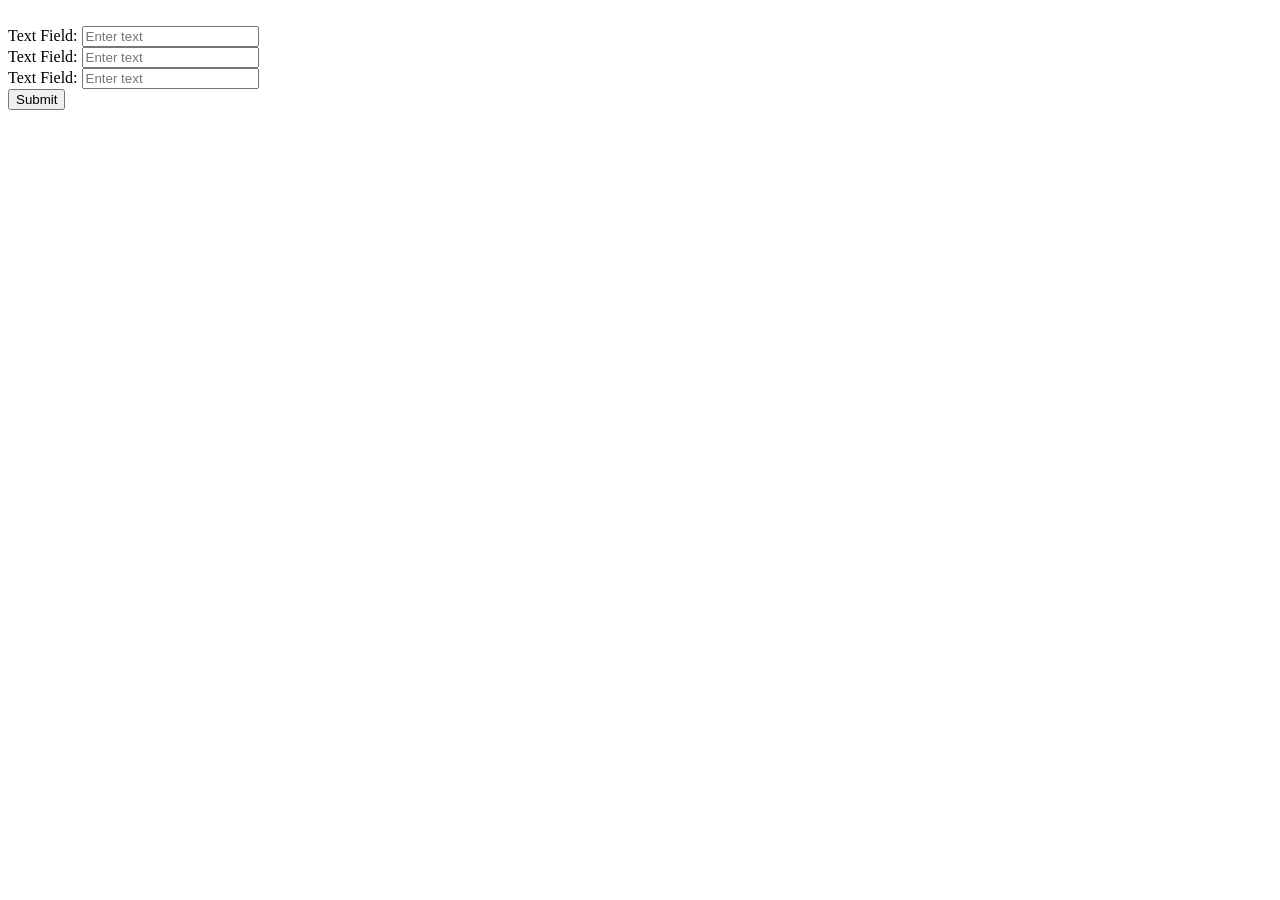
<file: templates/form-template.html>
<!DOCTYPE html>
<html lang="en">


<body>
    <!-- Main Section -->
    <main class="formPage my-xl">
        <div class="content-box">
            <div class="formWrapper">
                <a class="backButton" href="#"><i class="im im-angle-left"></i></a>
                <br>

                <form class="form" method="POST">
                    <!-- Input:Text -->
                    <div class="form__field">
                        <label for="formInput#text">Text Field: </label>
                        <input class="input input--text" id="formInput#text" type="text" name="text"
                            placeholder="Enter text" />
                    </div>

                    <!-- Input:Text -->
                    <div class="form__field">
                        <label for="formInput#text">Text Field: </label>
                        <input class="input input--text" id="formInput#text" type="text" name="text"
                            placeholder="Enter text" />
                    </div>

                    <!-- Input:Text -->
                    <div class="form__field">
                        <label for="formInput#text">Text Field: </label>
                        <input class="input input--text" id="formInput#text" type="text" name="text"
                            placeholder="Enter text" />
                    </div>
                    <input class="btn btn--sub btn--lg  my-md" type="submit" value="Submit" />
                </form>
            </div>
        </div>
    </main>
</body>

</html>
</file>
